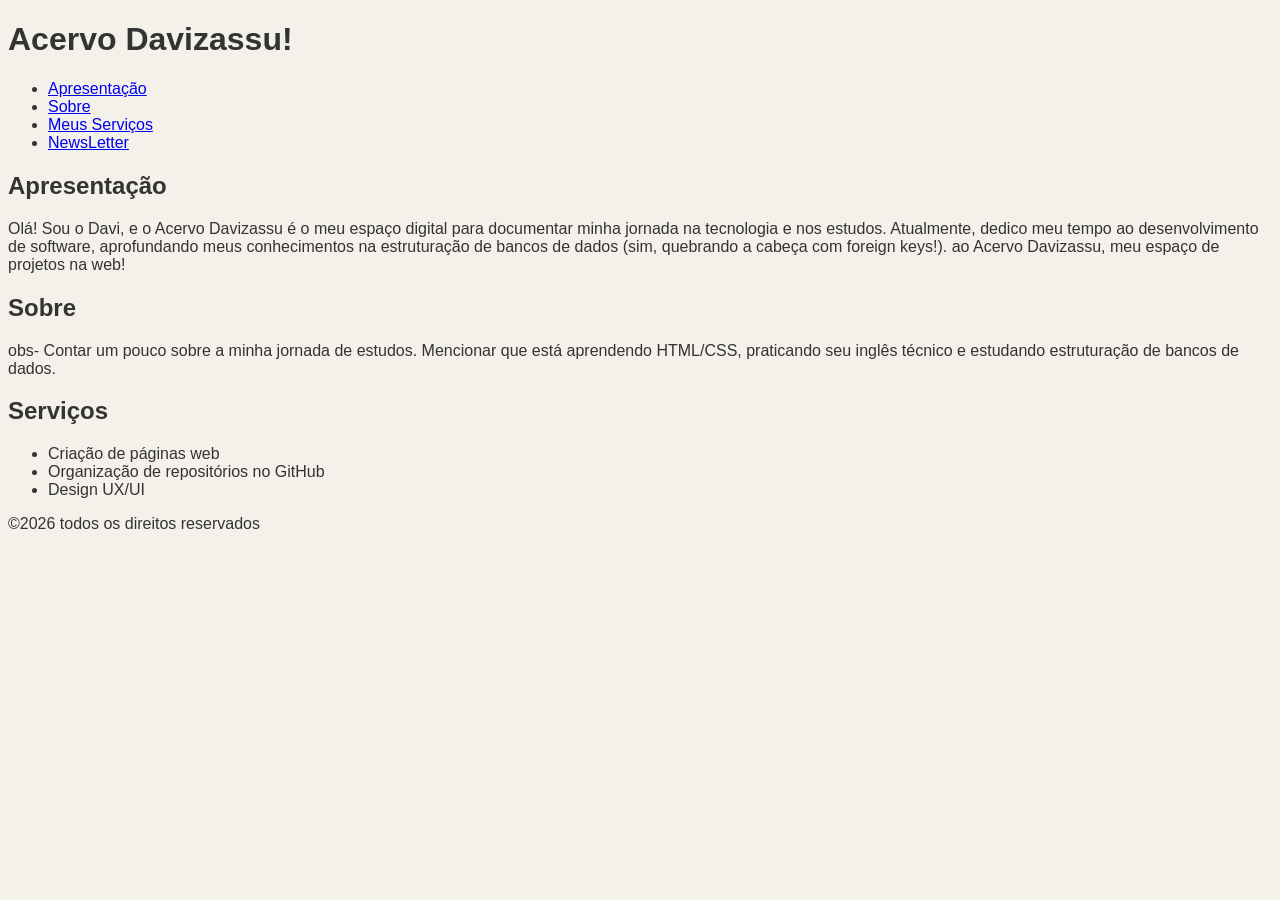
<file: meu-site/index.html>
<!DOCTYPE html>
<html lang="pt-BR">
<head>
    <meta charset="UTF-8">
    <meta name="viewport" content="width=device-width, initial-scale=1.0">
    <link rel="stylesheet" href="css/style.css">
    <title>Meu Site</title>
</head>
<body>
    <header>
        <h1>Acervo Davizassu!</h1>
        <nav>
            <ul>
                <li>
                    <a href="#apresentacao">Apresentação</a>
                </li>
                <li>
                    <a href="#sobre">Sobre</a>
                </li>
                <li>
                    <a href="#servicos">Meus Serviços</a>
                </li>
                <li>
                    <a href="contato.html">NewsLetter</a>
                </li>
            </ul>
        </nav>
    </header>

    <main>
        <section>
            <h2 id="apresentacao">Apresentação</h2>
            <p>Olá! Sou o Davi, e o Acervo Davizassu é o meu espaço digital para documentar minha jornada na tecnologia e nos estudos. Atualmente, dedico meu tempo ao desenvolvimento de software, aprofundando meus conhecimentos na estruturação de bancos de dados (sim, quebrando a cabeça com foreign keys!). ao Acervo Davizassu, meu espaço de projetos na web!</p>
        </section>
        <section>
            <h2 id="sobre">Sobre</h2>
            <p>obs- Contar um pouco sobre a minha jornada de estudos. Mencionar que está aprendendo HTML/CSS, praticando seu inglês técnico e estudando estruturação de bancos de dados.</p>
        </section>
        <section>
            <h2 id="servicos">Serviços</h2>
            <ul>
                <li>Criação de páginas web</li>
                <li>Organização de repositórios no GitHub</li>
                <li>Design UX/UI</li>
            </ul>
        </section>
    </main>

    <footer>
        <p>&copy;2026 todos os direitos reservados</p>
    </footer>
</body>
</html>
</file>
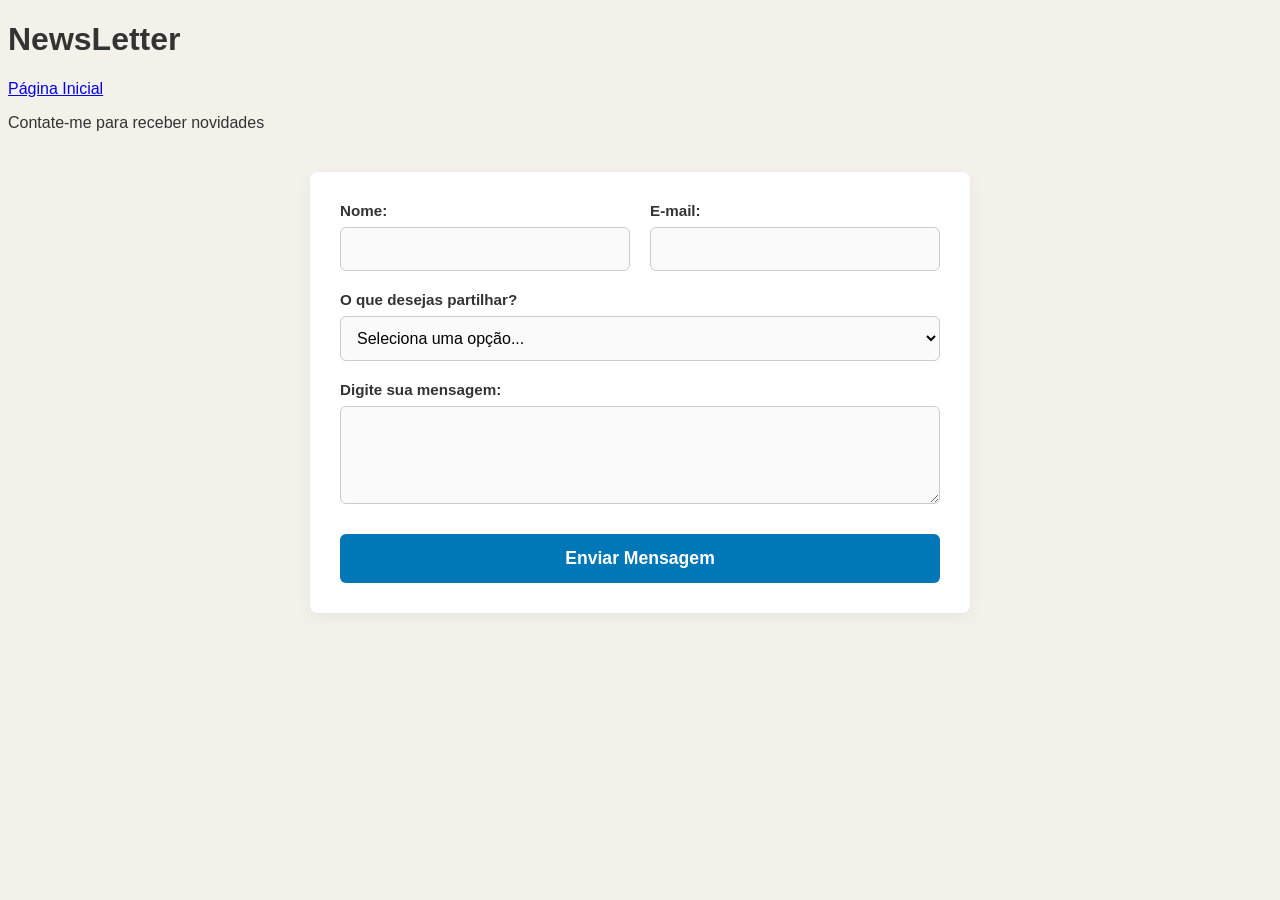
<file: meu-site/contato.html>
<!DOCTYPE html>
<html lang="pt-BR">
<head>
    <meta charset="UTF-8">
    <meta name="viewport" content="width=device-width, initial-scale=1.0">
    <link rel="stylesheet" href="css/style.css">
    <title>Contato</title>
</head>
<body>
    <header>
    <!--Criei uma NewsLetter, com intuito de ter uma comunicação com os usuários que acessam a página-->     
        <h1>NewsLetter</h1>
        <a href="index.html">Página Inicial</a>
    </header>
        <main>
            <p>Contate-me para receber novidades</p>

            
<!--Nome e E-mail lado a lado-->            
<form action="#" class="container-formulario">

    <div class="linha-dupla">
        <div class="campo">
            <label for="nome-usuario">Nome:</label>
            <input type="text" id="nome-usuario" required>
        </div>
        
        <div class="campo">
            <label for="email-usuario">E-mail:</label>
            <input type="email" id="email-usuario" required>
        </div>
    </div>

<!--Fiz essa parte para ficarem em linhas únicas-->
    <div class="campo">
        <label for="motivo">O que desejas partilhar?</label>
        <select name="motivo" id="motivo">
            <option value="">Seleciona uma opção...</option>
            <option value="projeto">Ideia para um projeto</option>
            <option value="links">Trocar links de repositórios no GitHub</option>
            <option value="ingles">Praticar inglês técnico</option>
        </select>
    </div>

    <div class="campo">
        <label for="mensagem">Digite sua mensagem:</label>
        <textarea id="mensagem" name="mensagem" rows="4"></textarea>
    </div>

    <button type="submit">Enviar Mensagem</button>
</form>
</file>
<file: meu-site/css/style.css>
/* 1. Fundo da página (Cor de areia clara para contrastar com o formulário) */
body {
    background-color: #f4f1ea; 
    font-family: Arial, sans-serif;
    color: #333;
}

/* 2. O Container (De fora para dentro) */
.container-formulario {
    max-width: 600px;             /* Largura máxima solicitada */
    margin: 40px auto;            /* Centra o formulário no ecrã */
    padding: 30px;                /* Espaçamento interno */
    background-color: #ffffff;    /* Fundo branco (diferente da página) */
    border-radius: 8px;           /* Cantos arredondados */
    box-shadow: 0 4px 15px rgba(0, 0, 0, 0.05); /* Sombra suave estilo fotografia */
    
    /* Organização Flexbox em coluna */
    display: flex;
    flex-direction: column;
    gap: 20px;                    /* Espaço entre cada campo */
}

/* 3. O Bónus (Nome e E-mail lado a lado) */
.linha-dupla {
    display: flex;
    justify-content: space-between;
    gap: 20px;
}

/* Garante que o Nome e o E-mail ocupem metades iguais do espaço */
.linha-dupla .campo {
    flex: 1; 
}

/* 4. Organização interna de cada campo (Label em cima, Input em baixo) */
.campo {
    display: flex;
    flex-direction: column;
    gap: 8px;
}

/* 5. Estilização dos elementos visuais (<label>, <input>, <select>, <textarea>) */
label {
    font-size: 0.95rem;
    font-weight: bold;
}

input, select, textarea {
    padding: 12px;
    border: 1px solid #cccccc;
    border-radius: 6px;
    font-size: 1rem;
    font-family: inherit;
    background-color: #fafafa;
}

/* Efeito ao clicar no campo (Outline) */
input:focus, select:focus, textarea:focus {
    outline: none;
    border-color: #0077b6; /* Azul oceano ao focar */
    box-shadow: 0 0 5px rgba(0, 119, 182, 0.3);
}

/* 6. Botão de Enviar com destaque visual */
button {
    background-color: #0077b6;    /* Cor principal de destaque */
    color: #ffffff;               /* Texto branco */
    padding: 14px;
    font-size: 1.1rem;
    font-weight: bold;
    border: none;
    border-radius: 6px;
    cursor: pointer;              /* Muda o ícone do rato para a "mãozinha" */
    margin-top: 10px;
    transition: background-color 0.3s ease; /* Transição suave */
}

/* Dica da atividade: Efeito Hover */
button:hover {
    background-color: #023e8a;    /* Azul mais escuro quando o rato passa por cima */
}
</file>
